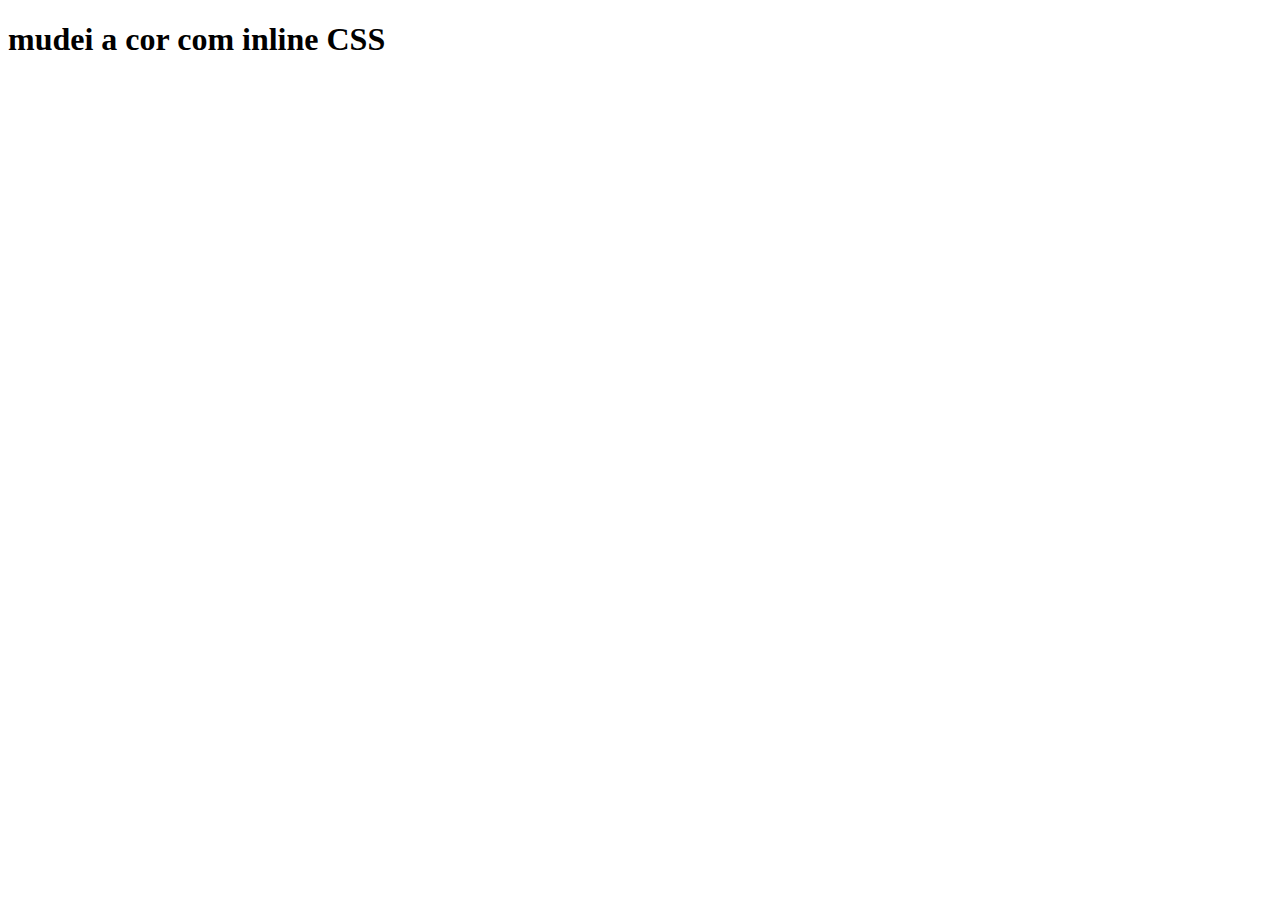
<file: 2_css/index.html>
<!DOCTYPE html>
<html lang="pt-BR">
<head>
    <meta charset="UTF-8">
    <meta http-equiv="X-UA-Compatible" content="IE=edge">
    <meta name="viewport" content="width=device-width, initial-scale=1.0">
    <title>CSS</title>
</head>
<body>
   <!-- este é um comentario muito bonito que nao tem conteudo nenhum = atalho =ctrl + ; -->
    
   <!-- 1 - inline CSS -->
   <h1>mudei a cor com inline CSS</h1>
</body>
</html>
</file>
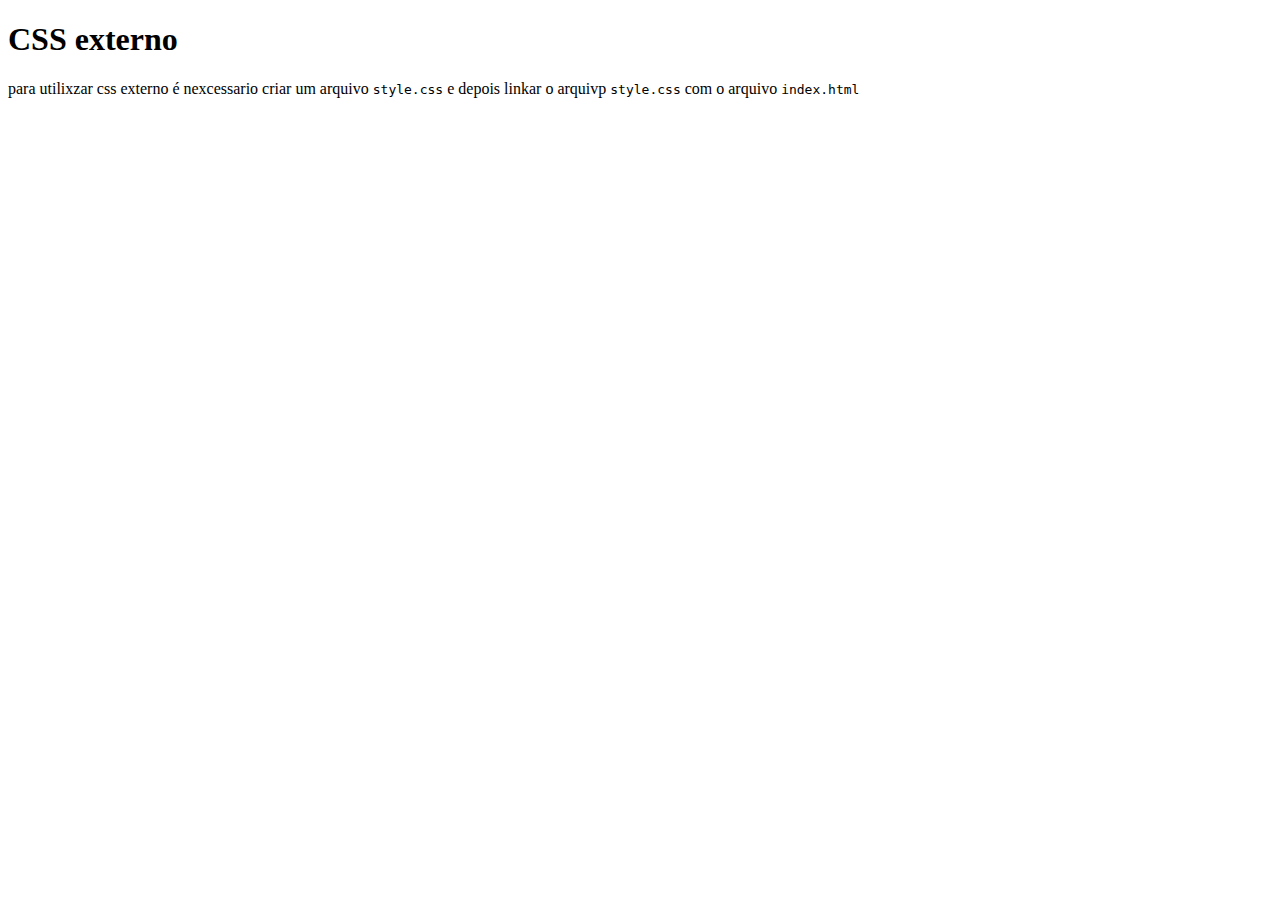
<file: 3_css_externo/index.html>
<!DOCTYPE html>
<html lang="en">
<head>
    <meta charset="UTF-8">
    <meta http-equiv="X-UA-Compatible" content="IE=edge">
    <meta name="viewport" content="width=device-width, initial-scale=1.0">
    <title>CSS externo</title>
</head>
<body>
    <h1>CSS externo</h1>

    <p>para utilixzar css externo é nexcessario criar um arquivo <code>style.css</code> e depois linkar o arquivp <code>style.css</code> com o arquivo <code>index.html</code></p>
</body>
</html>
</file>
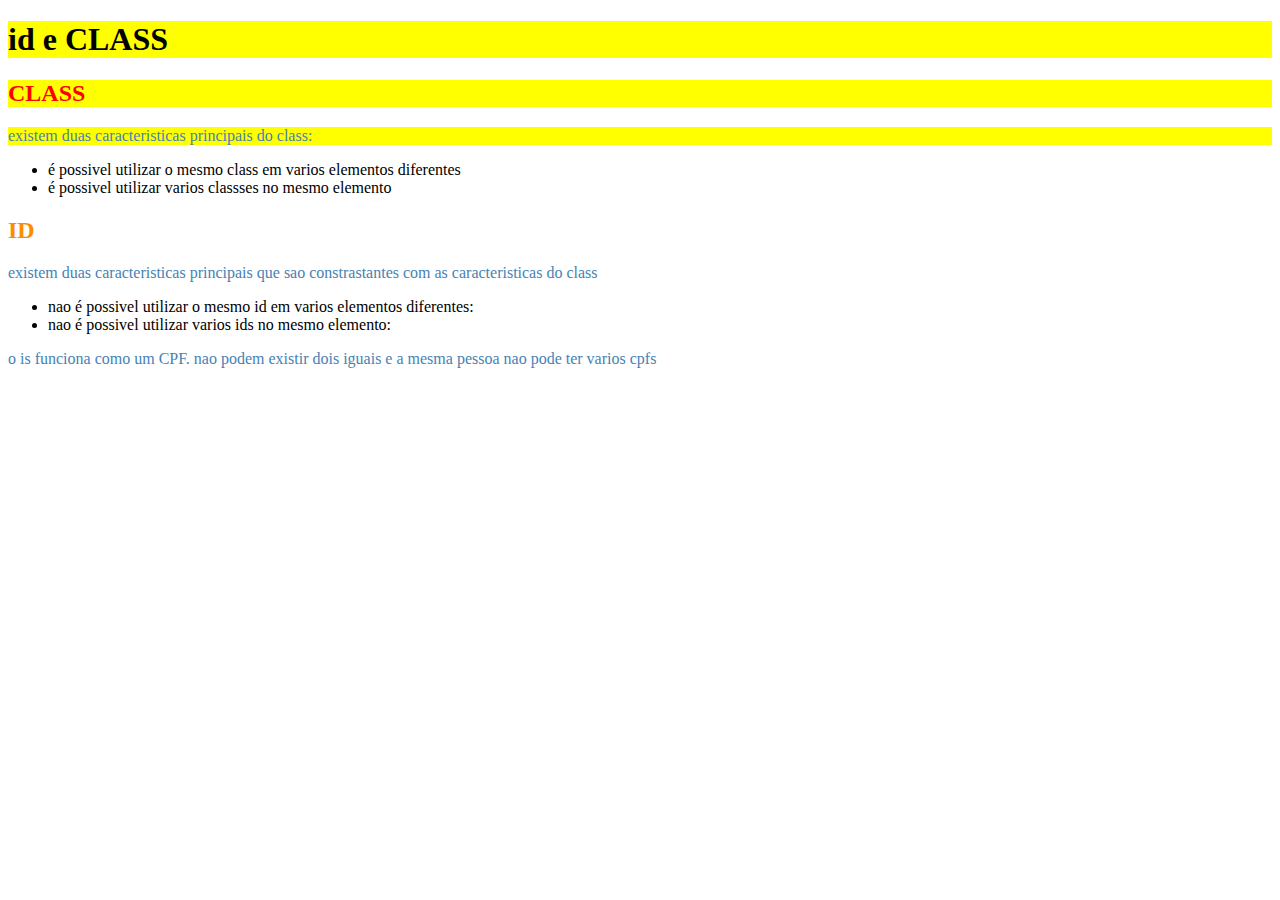
<file: 3_ID_CLASS/index.html>
<!DOCTYPE html>
<html lang="en">
<head>
    <meta charset="UTF-8">
    <meta http-equiv="X-UA-Compatible" content="IE=edge">
    <meta name="viewport" content="width=device-width, initial-scale=1.0">
    <link rel="stylesheet" href="style.css">
    <title>ID e ClASS</title>
</head>
<body>
    <h1 class="fundo-amarelo">id e CLASS</h1>
    
    
    <h2 class="fundo-amarelo texto-vermelho">CLASS</h2>
    <p class="fundo-amarelo">existem duas caracteristicas principais do class:</p>
    <ul>
        <li>é possivel utilizar o mesmo class em varios elementos diferentes</li>
        <li>é possivel utilizar varios classses no mesmo elemento</li>
    </ul>

    <h2 id="titulo-h2">ID</h2>
    <p>existem duas caracteristicas principais que sao constrastantes com as caracteristicas do class</p>
    <ul>
        <li>nao é possivel utilizar o mesmo id em varios elementos diferentes:</li>
        <li>nao é possivel utilizar varios ids no mesmo elemento:</li>
    </ul>
    <p>o is funciona como um CPF. nao podem existir dois iguais e a mesma pessoa nao pode ter varios cpfs</p>
</body>
</html>
</file>
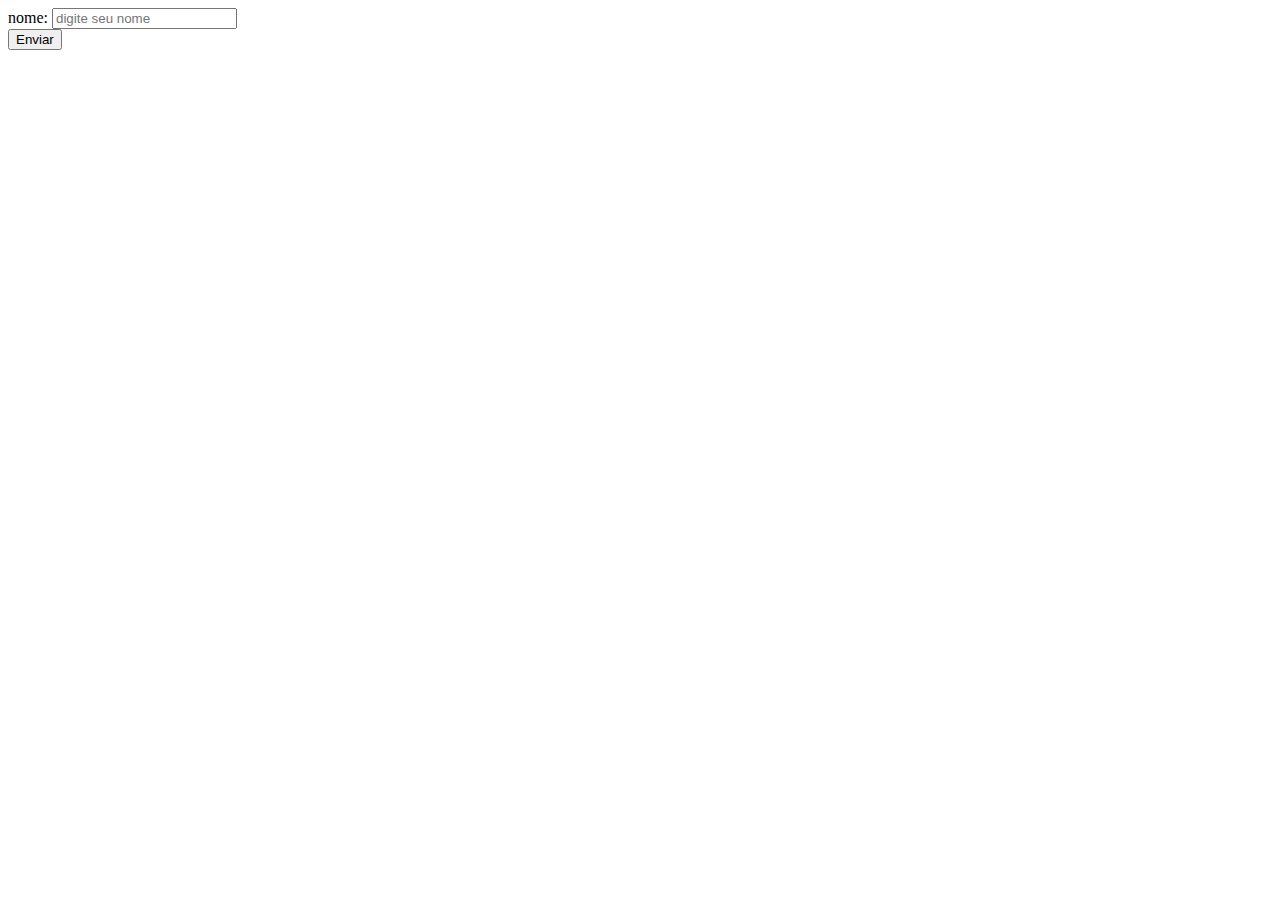
<file: 1_formularios/1_form_basico/index.html>
<!DOCTYPE html>
<html lang="pt-BR">
<head>
    <meta charset="UTF-8">
    <meta http-equiv="X-UA-Compatible" content="IE=edge">
    <meta name="viewport" content="width=device-width, initial-scale=1.0">
    <title>form básico</title>
</head>
<body>
    <form action="">
        <div>
            <label for="nome">nome:</label>
            <input type="text" id="nome" placeholder="digite seu nome" required>
        </div>

        <button>Enviar</button>
    </form>
</body>
</html>
</file>
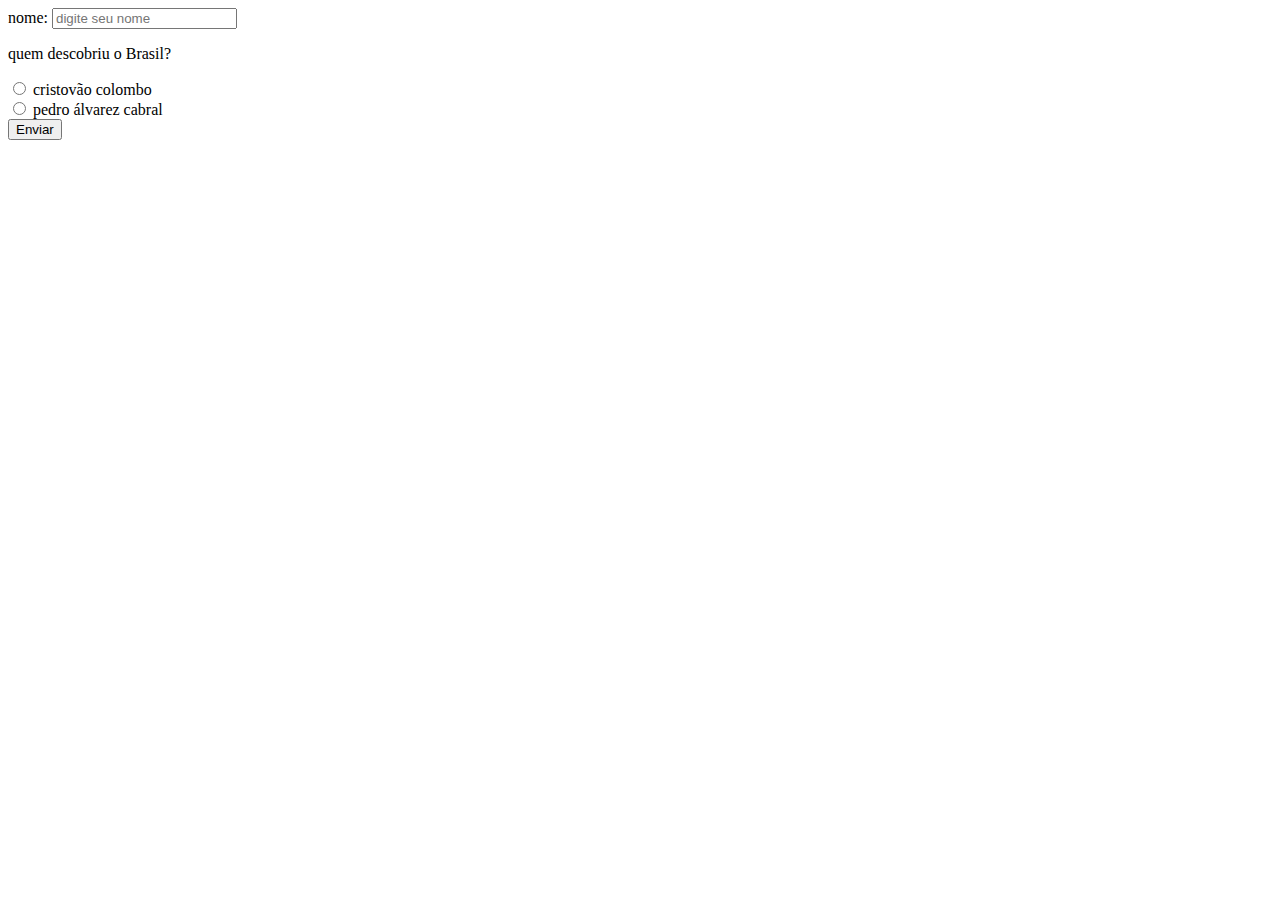
<file: 1_formularios/2_input_radio/index.html>
<!DOCTYPE html>
<html lang="pt-BR">
<head>
    <meta charset="UTF-8">
    <meta http-equiv="X-UA-Compatible" content="IE=edge">
    <meta name="viewport" content="width=device-width, initial-scale=1.0">
    <title>form básico</title>
</head>
<body>
    <form action="">
        <div>
            <label for="nome">nome:</label>
            <input type="text" id="nome" placeholder="digite seu nome" required>
        </div>

        <!-- input radio -->
        <div>
            <p>quem descobriu o Brasil?</p>

            <div>
                <input type="radio" id="colombo" name="descobriu">
                <label for="colombo">cristovão colombo</label>
            </div>
            <div>
                <input type="radio" id="cabral" name="descobriu">
                <label for="cabral">pedro álvarez cabral</label>
            </div>
        </div>

        <button>Enviar</button>
    </form>
</body>
</html>
</file>
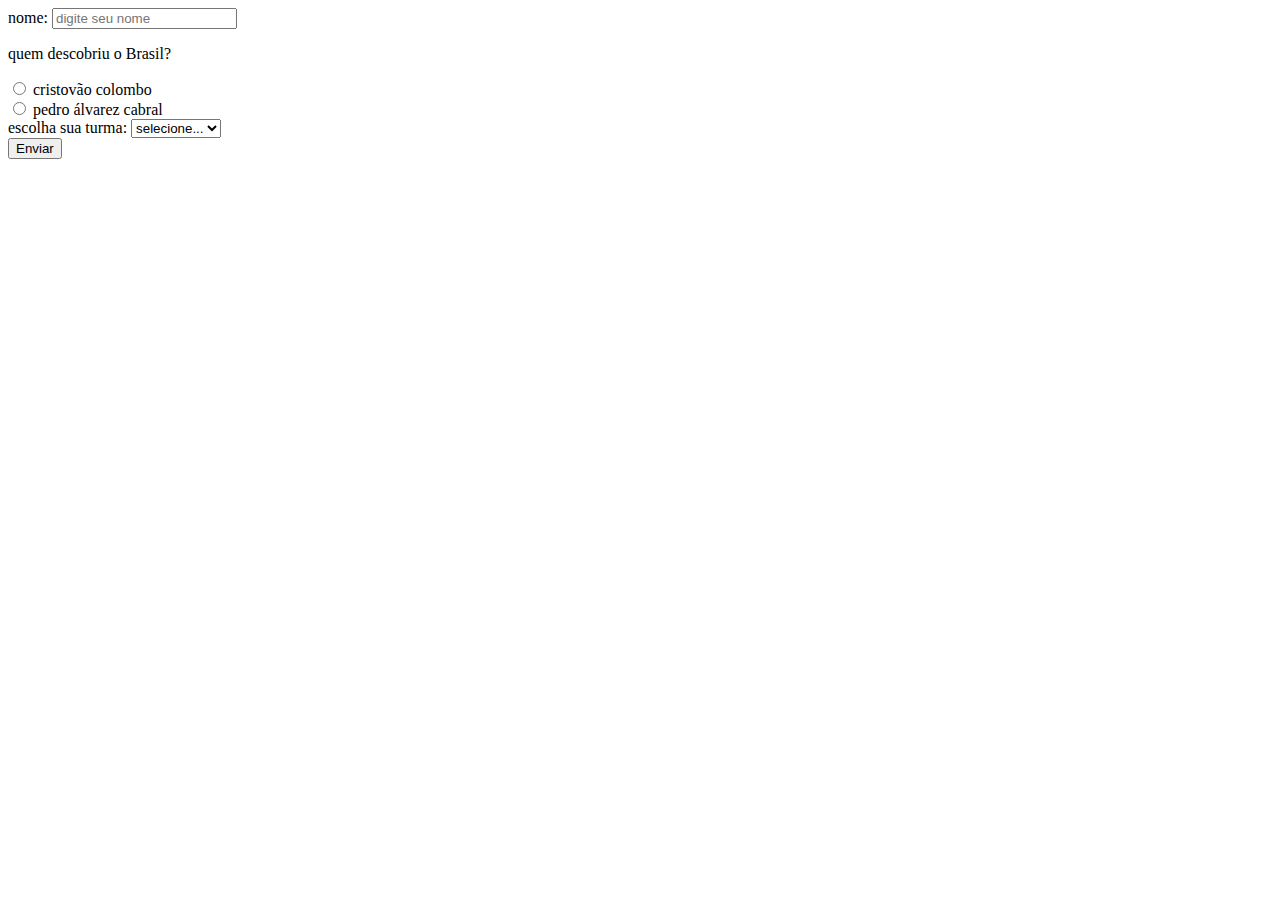
<file: 1_formularios/3_select/index.html>
<!DOCTYPE html>
<html lang="pt-BR">
<head>
    <meta charset="UTF-8">
    <meta http-equiv="X-UA-Compatible" content="IE=edge">
    <meta name="viewport" content="width=device-width, initial-scale=1.0">
    <title>form básico</title>
</head>
<body>
    <form action="">
        <div>
            <label for="nome">nome:</label>
            <input type="text" id="nome" placeholder="digite seu nome" required>
        </div>

        <!-- input radio -->
        <div>
            <p>quem descobriu o Brasil?</p>

            <div>
                <input type="radio" id="colombo" name="descobriu">
                <label for="colombo">cristovão colombo</label>
            </div>
            <div>
                <input type="radio" id="cabral" name="descobriu">
                <label for="cabral">pedro álvarez cabral</label>
            </div>
        </div>

        <!-- select -->
        <div>
            <label for="turma">escolha sua turma:</label>
            <select name="turma" id="turma">
                <option disabled selected>selecione...</option>
                <option value="01ta">01ta</option>
                <option value="01tb">01tb</option>
                <option value="01tc">01tc</option>
            </select>
        </div>

        <button>Enviar</button>
    </form>
</body>
</html>
</file>
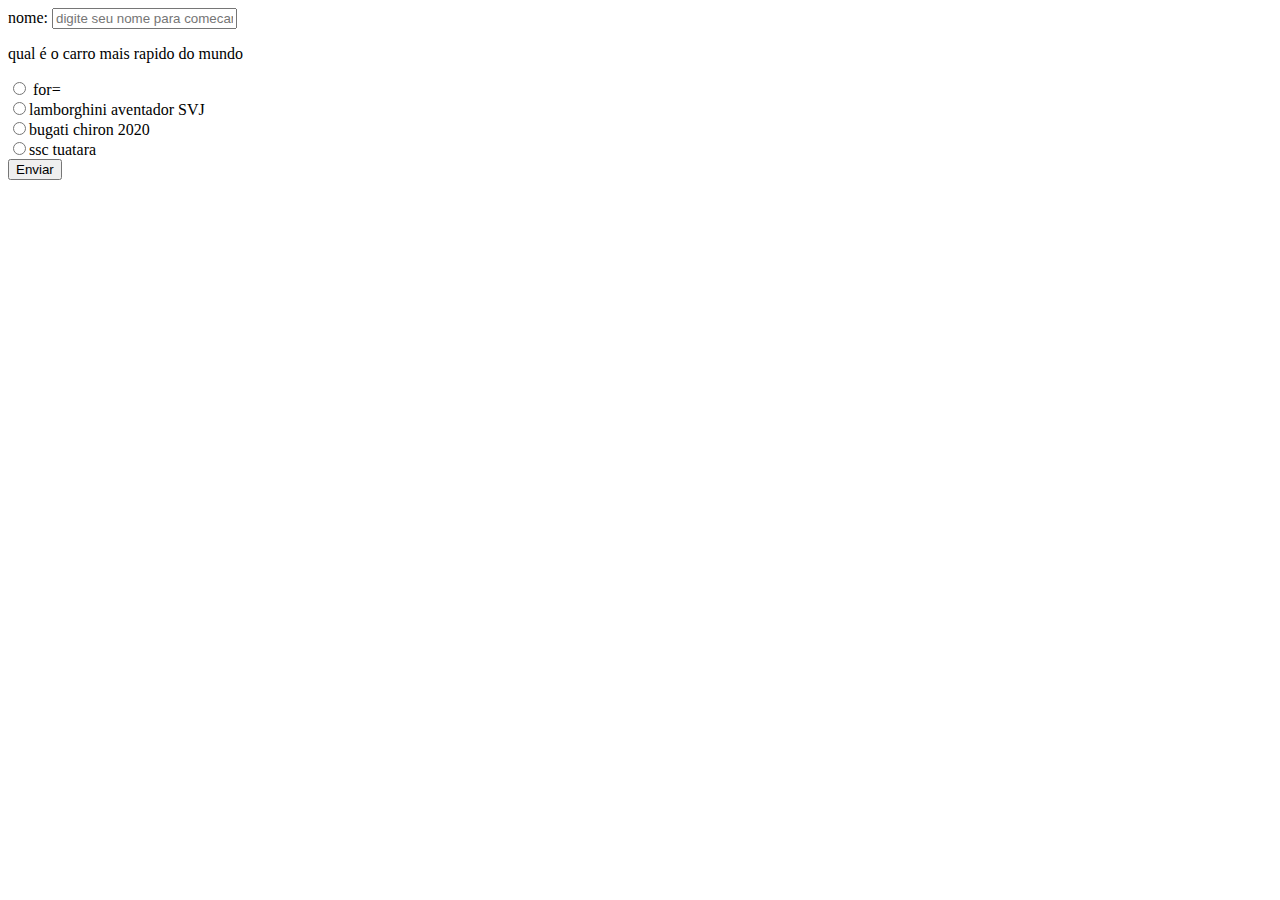
<file: 1_formularios/4_atividades/index.html>
<!DOCTYPE html>
<html lang="en">
<head>
    <meta charset="UTF-8">
    <meta http-equiv="X-UA-Compatible" content="IE=edge">
    <meta name="viewport" content="width=device-width, initial-scale=1.0">
    <title>atividade</title>
</head>
<body>
    <form action="">
        <div>
            <label for="nome">nome:</label>
            <input type="text" id="nome" placeholder="digite seu nome para comecar" required>
        </div>
 
        <!-- input radio -->        
        <div>
            <p>qual é o carro mais rapido do mundo</p>
            
            <div>
                <input type="radio" id="mclaren" name="rapido"
                <label> for=</label>
            </div>
            <div>
                <input type="radio" id="lamborghini" name="rapido"
                <label for="lamborghini">lamborghini aventador SVJ</label>
            </div>
            <div>
                <input type="radio" id="bugati" name="rapido"
                <label for="bugati">bugati chiron 2020</label>
            </div>
            <div>
                <input type="radio" id="tuatara" name="rapido"
                <label for="radio">ssc tuatara</label>
            </div>

            <button>Enviar</button>





    </form>
</body>
</html>
</file>
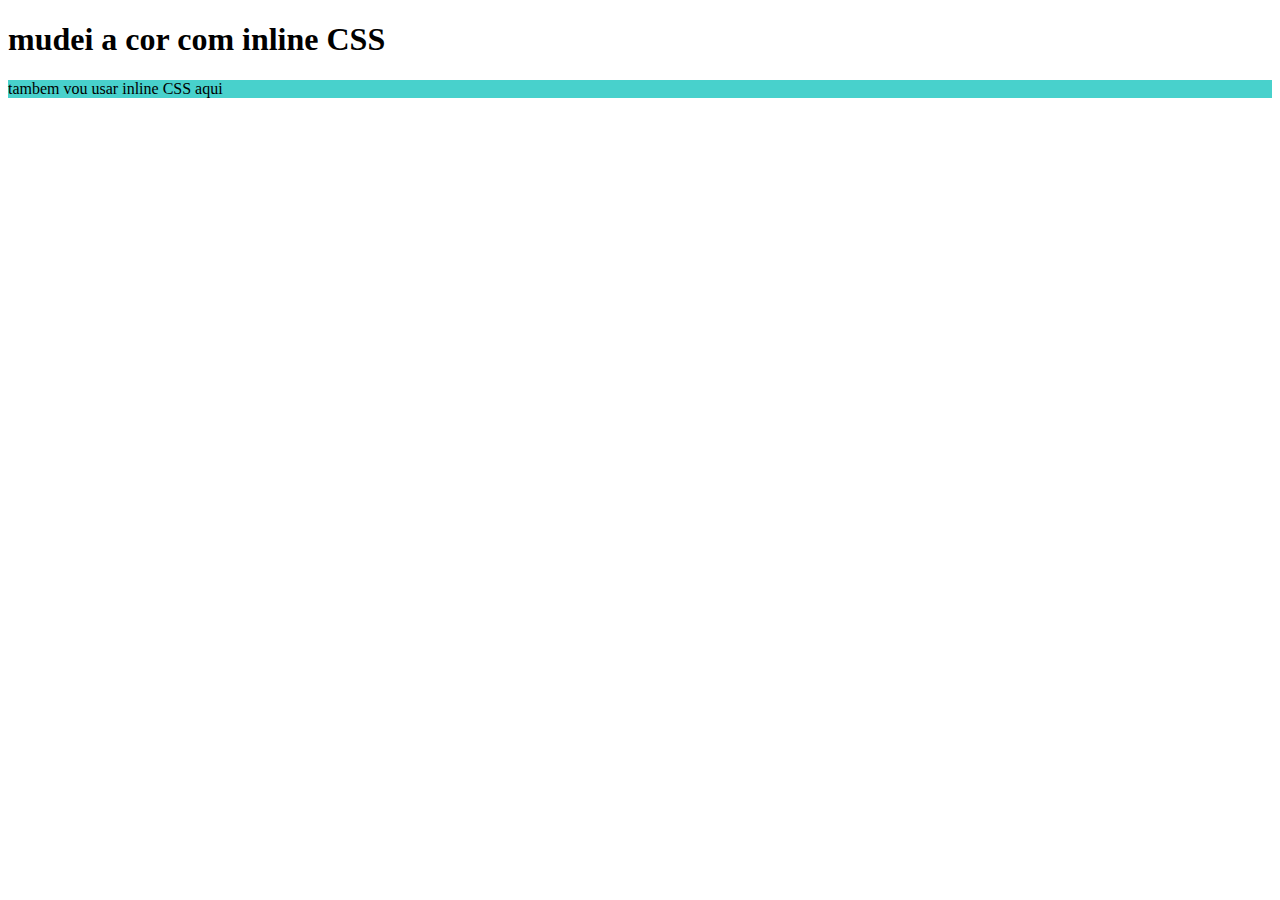
<file: 2_css/1_inline_CSS/index.html>
<!DOCTYPE html>
<html lang="pt-BR">
<head>
    <meta charset="UTF-8">
    <meta http-equiv="X-UA-Compatible" content="IE=edge">
    <meta name="viewport" content="width=device-width, initial-scale=1.0">
    <title>CSS</title>
</head>
<body>
   <!-- este é um comentario muito bonito que nao tem conteudo nenhum = atalho =ctrl + ; -->
    
   <!-- 1 - inline CSS -->
   <h1 style="color: black;">mudei a cor com inline CSS</h1>
   <p style="background-color: mediumturquoise;">tambem vou usar inline CSS aqui</p>
</body>
</html>
</file>
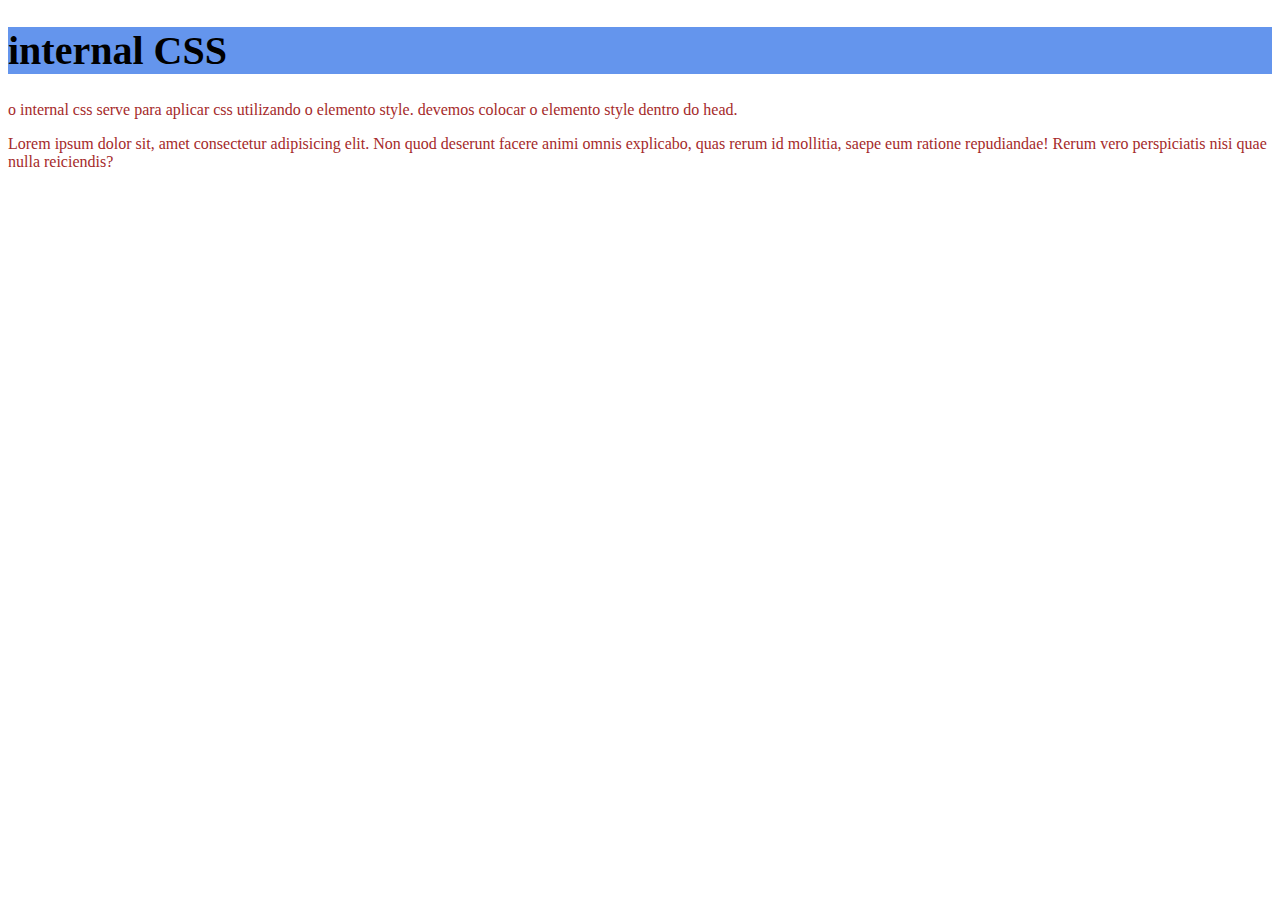
<file: 2_css/2_internal_css/index.html>
<!DOCTYPE html>
<html lang="en">
<head>
    <meta charset="UTF-8">
    <meta http-equiv="X-UA-Compatible" content="IE=edge">
    <meta name="viewport" content="width=device-width, initial-scale=1.0">
    <title>internal CSS</title>

    <style>
        h1 {
            font-size: 40px;
            color: black;
            background: cornflowerblue;
        }

        p {
            color: brown;
        }
    </style>
</head>
<body>
    <h1>internal CSS</h1>

    <p>o internal css serve para aplicar css utilizando o elemento style. devemos colocar o elemento style dentro do head.</p>

    <p>Lorem ipsum dolor sit, amet consectetur adipisicing elit. Non quod deserunt facere animi omnis explicabo, quas rerum id mollitia, saepe eum ratione repudiandae! Rerum vero perspiciatis nisi quae nulla reiciendis?</p>
</body>
</html>
</file>
<file: 3_ID_CLASS/style.css>
#titulo-h2 {
   color: darkorange;
}

.fundo-amarelo {
    background: yellow;
}

.texto-vermelho {
    color: red;
}

h2 {
    color: darkviolet;
}

p {
    color: steelblue;
}

h2 {
    color:brown
}

/*coscoto*/
/* especificacão */
</file>
